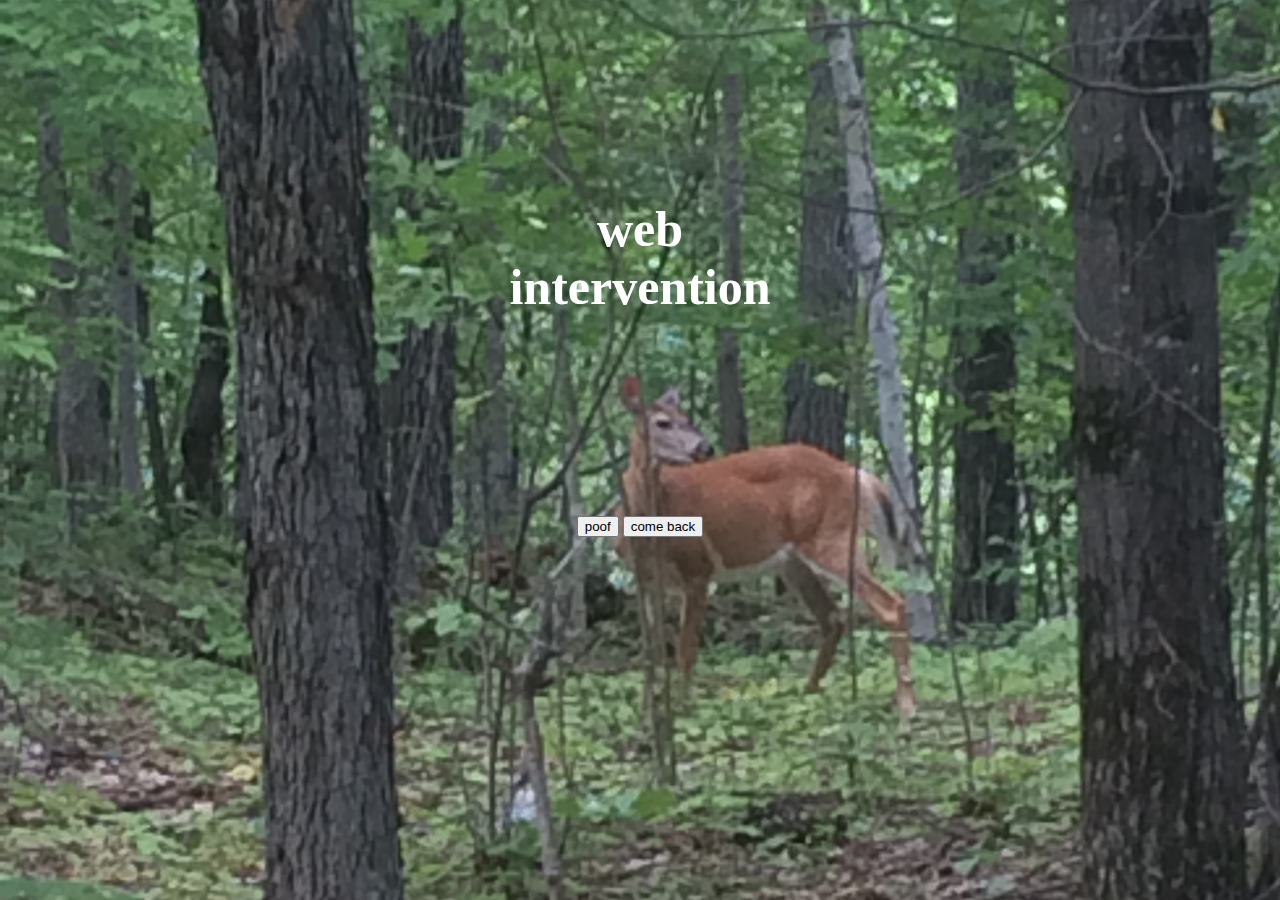
<file: exercises/exercise01/index.html>
<!doctype html>
<html>
<head>
    <title>exercise01</title>
    <link rel="stylesheet" type="text/css" href="css/stylesheet.css">
    <script src="https://ajax.googleapis.com/ajax/libs/jquery/3.1.1/jquery.min.js"></script>
    <script>
    $(document).ready(function(){
    $(".btn").click(function(){
        $("h1").fadeTo("slow", 0)
    });
    $(".btn2").click(function(){
        $("h1").fadeTo("slow", 1)
    });
  });
    </script>
</head>
<body>
<div>
  <h1>web<br/>intervention</h1>
</div>
  <div>
    <button class="btn">poof</button>
    <button class="btn2">come back</button>
  </div>
</body>
</html>
</file>
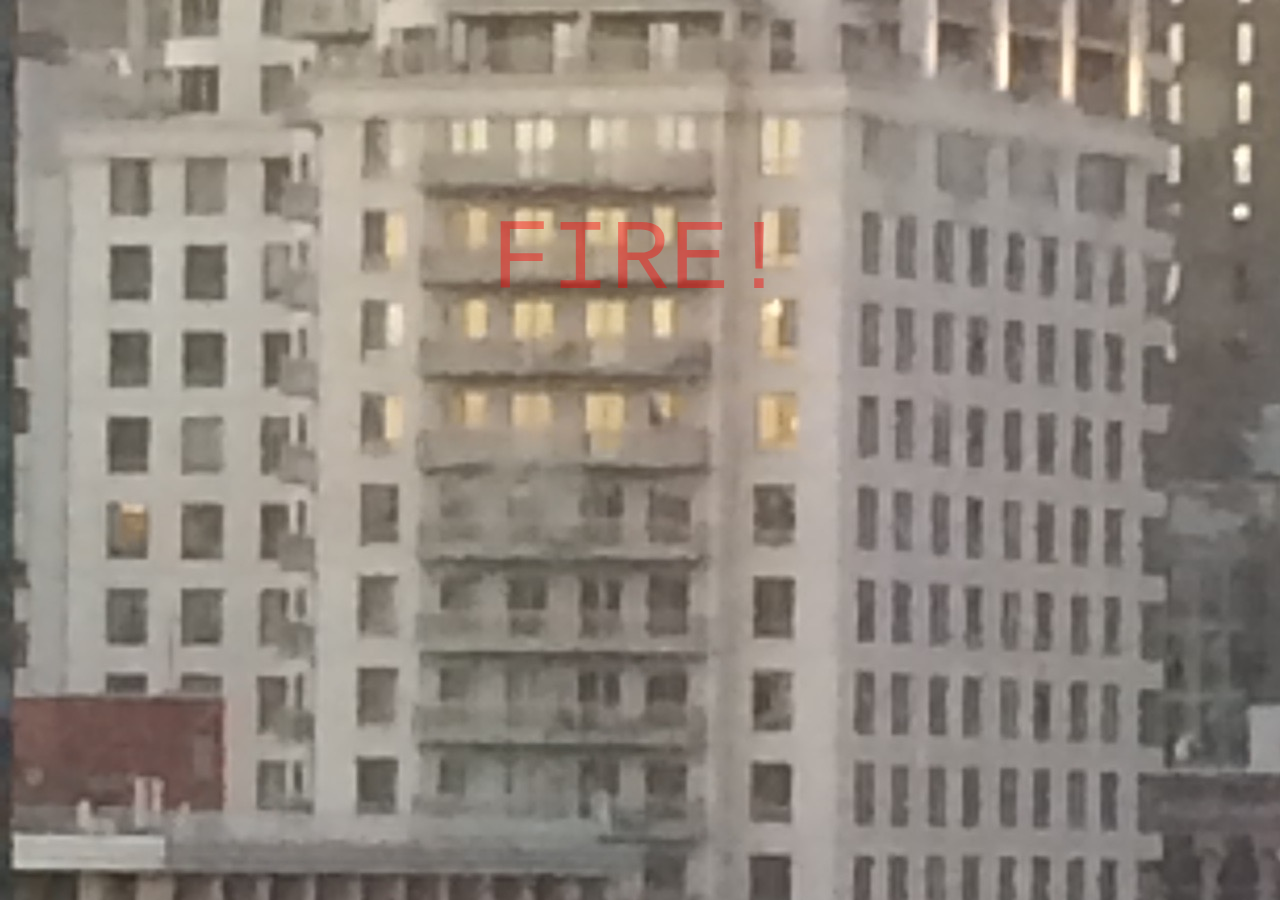
<file: exercises/exercise02/index.html>
<!--
Save The Day

A 'fire!!!' is increasingly getting bigger and more red over time. By clicking anywhere the
user is able to kill the fire. Different end messages are displayed.
-->

<!DOCTYPE html>

<html lang="en">

<head>

  <title>saveTheDay</title>

  <link rel="stylesheet" type="text/css" href="css/style.css" />

  <script src="https://ajax.googleapis.com/ajax/libs/jquery/3.1.1/jquery.min.js"></script>

  <script src="js/script.js" content="text/javascript"></script>

</head>

<body>

  <div id="fire">
    FIRE!
  </div>

  <div id="win">
    phew... that was close
    <br>
    <img src="images/sleeping.gif">
  </div>

  <div id="lose">
    too slow
    <br>
    <img src="images/fire.gif">
  </div>

</body>

</html>
</file>
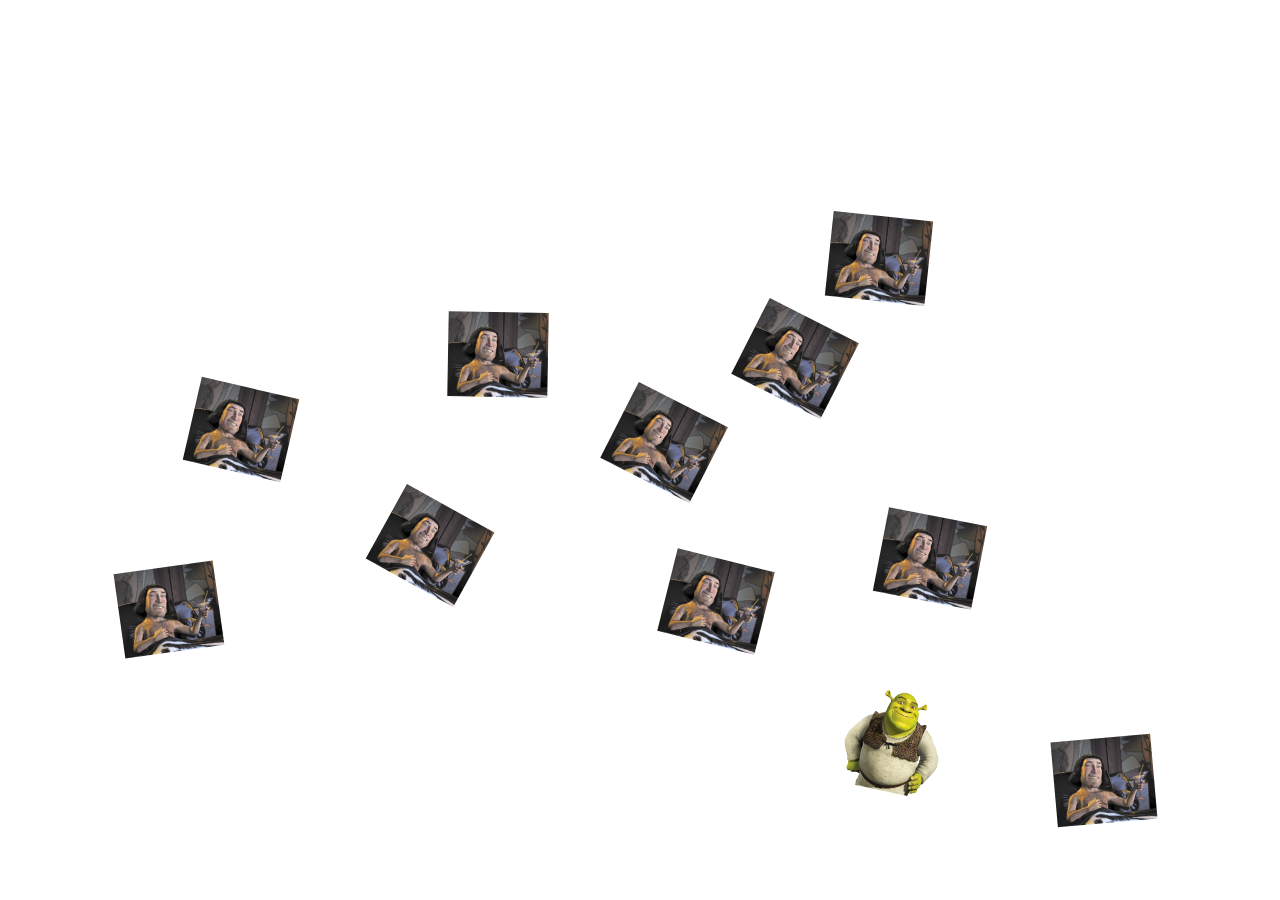
<file: exercises/exercise03/index.html>
<!DOCTYPE html>

<html lang="en">

<head>

  <meta http-equiv="content-type" content="text/html; charset=utf-8">

  <title>internetUgly</title>

  <link rel="stylesheet" type="text/css" href="css/style.css" />

  <script src="https://ajax.googleapis.com/ajax/libs/jquery/3.1.1/jquery.min.js"></script>

  <script src="js/script.js" content="text/javascript"></script>

</head>

<body>
  
</body>

</html>
</file>
<file: exercises/exercise01/css/stylesheet.css>
html, body {
    margin: 0;
    padding: 0;
}

body {
  background-image: url(../deer.jpg);
background-size: cover;
background-position: 0px -200px;
}

h1 {
  color: white;
  font-family: "Georgia";
  font-size: 50px;
}

div {
  text-align: center;
  margin: auto;
  margin-top: 200px;
  width: 600px;
}
</file>
<file: exercises/exercise02/css/style.css>
body {
  margin: 0;
  padding: 0;
  background-image:url(../images/city.jpg);
}

#fire {
  font-family: Courier;
  padding: 0.3em;
  margin: auto;
  text-align: center;
  margin-top: 175px;
}

#win {
  display: none;
  font-family: Courier;
  padding: 0.3em;
  margin: auto;
  text-align: center;
  margin-top: 175px;
  color: white;
  font-size: 5em;
}

#lose {
  display: none;
  font-family: Courier;
  padding: 0.3em;
  margin: auto;
  text-align: center;
  margin-top: 175px;
  color: white;
  font-size: 5em;
}
</file>
<file: exercises/exercise03/css/style.css>
body {
  font-family: Helvetica, sans-serif;
  font-size: 1.5em;
}

.image {
  position: absolute;
  z-index: -1;
  width: 100px;
}
</file>
